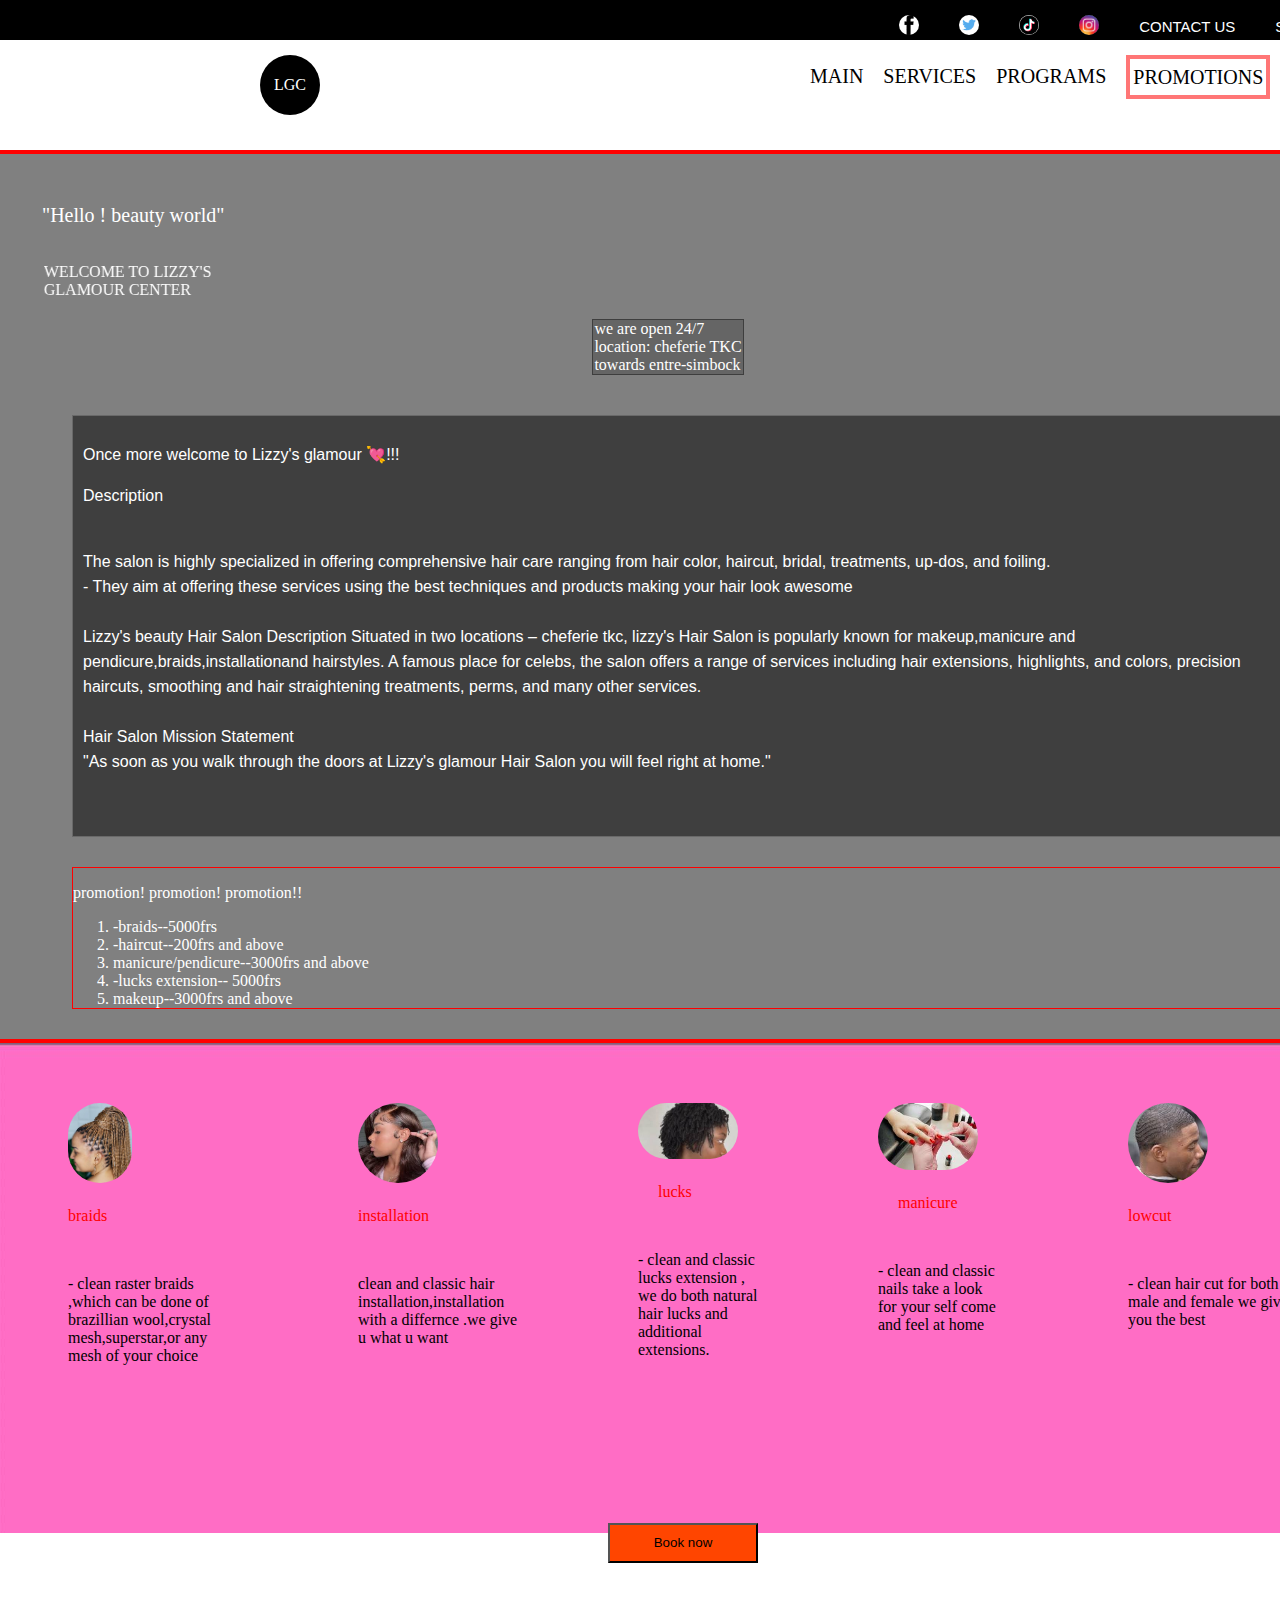
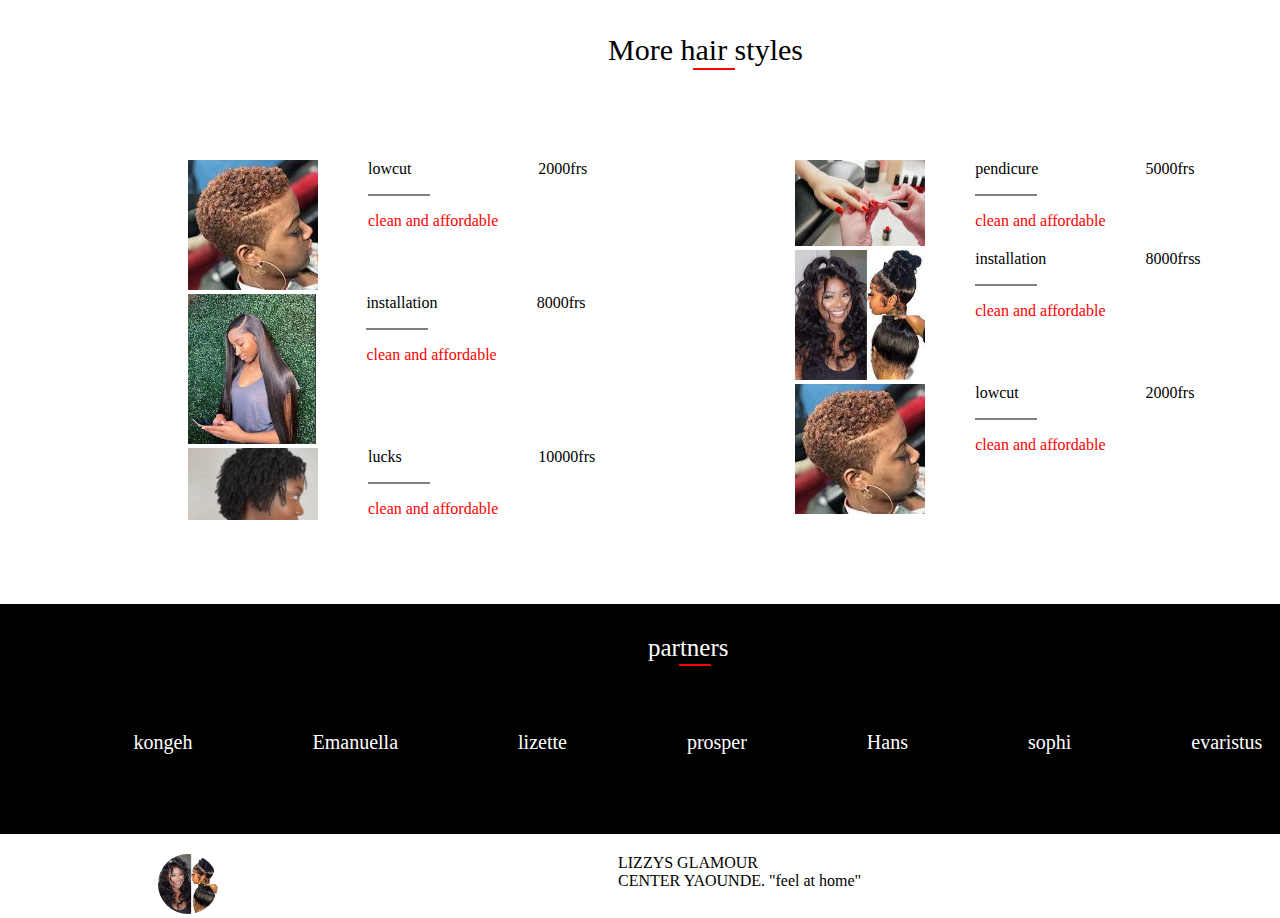
<file: index.html>
<!DOCTYPE html>
<html lang="en">
<head>
    <meta charset="UTF-8">
    <meta name="viewport" content="width=device-width, initial-scale=1.0">
    <title>online booking salon</title>
    <link rel="stylesheet" href="./style.css">
</head>
<body>
    <header>
        <nav class="nav-desk">
                <div class="fwha">
                    <div class="fa"><img src="./assets/images/facebook.png" alt="facebook"></div>
                    <div class="fa"><img src="./assets/images/twitter.png" alt="twitter"></div>
                    <div class="fa"><img src="./assets/images/tiktok.png" alt="tiktok"></div>
                    <div class="fa"><img src="./assets/images/insta.jpg" alt="instagram"></div>
                    <div class="fa"><a href="contact.hmtl">contact us</a></div>
                    <div class="fa"><a href="contact.html">services</a></div>

                </div>
        </nav>
        <nav class="about-desk">
            <div class="all-d">
                <div class="gl">
                <div class="loc">LGC</div>
                </div>
                <div class="gll">
                    <div class="main">Main</div>
                    <div class="main">services</div>
                    <div class="main">programs</div>
                    <div class="mai">promotions</div>
                </div>
            </div>
        </nav>
        <nav>
                <div class="ham1"><p></p></div>
                <div class="ham2"><p></p></div>
                <div class="ham3"><p></p></div>
        </nav>
    </header>
    <main>
        <section>
            <div class="hello-main">
                <div class="all">
                <div class="hello">
                     <p>"Hello ! beauty world"</p>
                </div>
                <div class="tittle">
                  <marquee behavior="alternate" direction="right"><p>WELCOME TO LIZZY'S <br>GLAMOUR CENTER </p></marquee>
                </div>
                <div class="location">we are open 24/7 <br>location: cheferie TKC <br>towards entre-simbock</div>
                <div class="des">
                    <p class="p5">Once more welcome to Lizzy's glamour &#128152;!!!</p> <span class="ti">Description</span><br><br></p><p class="p8">The salon is highly specialized in offering comprehensive hair care ranging from hair color, haircut, bridal, treatments, up-dos, and foiling. <br> - They aim at offering these services using the best techniques and products making your hair look awesome
                  <br><br>Lizzy's beauty Hair Salon
                     Description
                    
                    Situated in two locations – cheferie tkc,  lizzy's  Hair Salon is popularly known for makeup,manicure and pendicure,braids,installationand hairstyles. A famous place for celebs, the salon offers a range of services including hair extensions, highlights, and colors, precision haircuts, smoothing and hair straightening treatments, perms, and many other services.
                    
                 <br> <br> <span>Hair Salon Mission Statement</span> <br>
                    
                   "As soon as you walk through the doors at Lizzy's glamour Hair Salon you will feel right at home."
                    </p>
                </div>
                <div class="promotion"><p>promotion! promotion! promotion!! <br></p>
                <ol>
                    <li>-braids--5000frs</li>
                    <li>-haircut--200frs and above</li>
                    <li>manicure/pendicure--3000frs and above</li>
                    <li>-lucks extension-- 5000frs</li>
                    <li>makeup--3000frs and above</li>
                </ol>
                </div>
                </div>
            </div>
        </section>
        <section>
            <div class="styles">
                <div class="chose">
                    <div class="style1"><img src="./assets/images/braids.jpg" alt="braids"> <span>braids</span><p>- clean raster braids
                        ,which can be done of brazillian wool,crystal mesh,superstar,or any mesh of your choice
                    </p></div>
                    <div class="style1"><img src="./assets/images/instal.jpg" alt="braids"><span class="stall">installation</span><p> clean and classic
                        hair installation,installation with a differnce .we give u what u want
                    </p></div>
                    <div class="style2"><img src="./assets/images/lucks.jpg" alt="braids"> <span>lucks</span> <p>- clean and classic lucks
                       extension , we do both natural hair lucks and additional extensions.
                    </p></div>
                    <div class="style2"><img src="./assets/images/manicure.jpg" alt="braids"><span>manicure</span> <p>- clean and classic nails
                      take a look for your self come and feel at home                   </p></div>
                    <div class="style1"><img src="./assets/low cut.jpg" alt="braids"><span>lowcut</span> <p>- clean hair cut
                       for both male and female we give you the best
                    </p></div>
                </div>
                <div class="book">
              <a href="contact.html"><button type="submit">Book now</button></a>  
              </div>
            </div>
        </section>
        <section>
            <div class="more">
                <div class="hair-styles">
                    <div class="mor">More hair styles</div>
                    <div class="pp"><p></p></div>
                </div>
                <div class="less">
                    <div class="le">
                    <div class="one">
                        <div class="one-one"><img src="./assets/low cutt.jpg" alt="cut"></div>
                        <div class="allo">
                        <div class="one-1">lowcut</div>
                        <div class="one-2"><p></p></div>
                        <div class="one-3">clean and affordable </div>
                    </div>
                    <div class="pric">2000frs</div>
                    </div>
                    <div class="one">
                        <div class="one-neo"><img src="./assets/images/installat.jpg" alt="installation"></div>
                        <div class="allo">
                        <div class="one-1">installation</div>
                        <div class="one-2"><p></p></div>
                        <div class="one-3">clean and affordable</div>
                    </div>
                    <div class="pric">8000frs</div>
                    </div>
                    <div class="one">
                        <div class="one-ne"><img src="./assets/images/lucks.jpg" alt="lucks"></div>
                        <div class="allo">
                        <div class="one-1">lucks</div>
                        <div class="one-2"><p></p></div>
                        <div class="one-3">clean and affordable</div>
                    </div>
                    <div class="pric">10000frs</div>
                    </div>
                    </div>
                    <div class="mo">
                    <div class="one">
                        <div class="one-oe"><img src="./assets/images/manicure.jpg" alt="manicure"></div>
                        <div class="allo">
                        <div class="one-1">pendicure</div>
                        <div class="one-2"><p></p></div>
                        <div class="one-3">clean and affordable</div>
                    </div>
                    <div class="pric">5000frs</div>
                    </div>
                    <div class="one">
                        <div class="one-o"><img src="./assets/images/installation.jpg" alt=""></div>
                        <div class="allo">
                        <div class="one-1">installation</div>
                        <div class="one-2"><p></p></div>
                        <div class="one-3">clean and affordable</div>
                    </div>
                    <div class="pric">8000frss</div>
                    </div>
                    <div class="one">
                        
                        <div class="one-on"><img src="./assets/low cutt.jpg" alt=""></div>
                        <div class="allo">
                        <div class="one-1">lowcut</div>
                        <div class="one-2"><p></p></div>
                        <div class="one-3">clean and affordable</div>
                    </div>
                    <div class="pric">2000frs</div>
                    </div>
                    </div>
                </div>
            </div>
        </section>
        <section>
            <div class="fot">
                <div class="part">
                    <div class="ners">partners</div>
                    <div class="pap"><p></p></div>
                </div>
                <div class="allpat">
                    <div>kongeh</div>
                    <div>Emanuella</div>
                    <div>lizette</div>
                    <div>prosper</div>
                    <div>Hans</div>
                    <div>sophi</div>
                    <div>evaristus</div>
                </div>
            </div>
        </section>
        <section>
            <div class="footer">
                <div class="foot">
                    <img src="./assets/images/installation.jpg" alt="">
                </div>
                <div class="link">LIZZYS GLAMOUR <br> CENTER YAOUNDE. "feel at home"</div>
            </div>
        </section>
    </main>
</body>
</html>
</file>
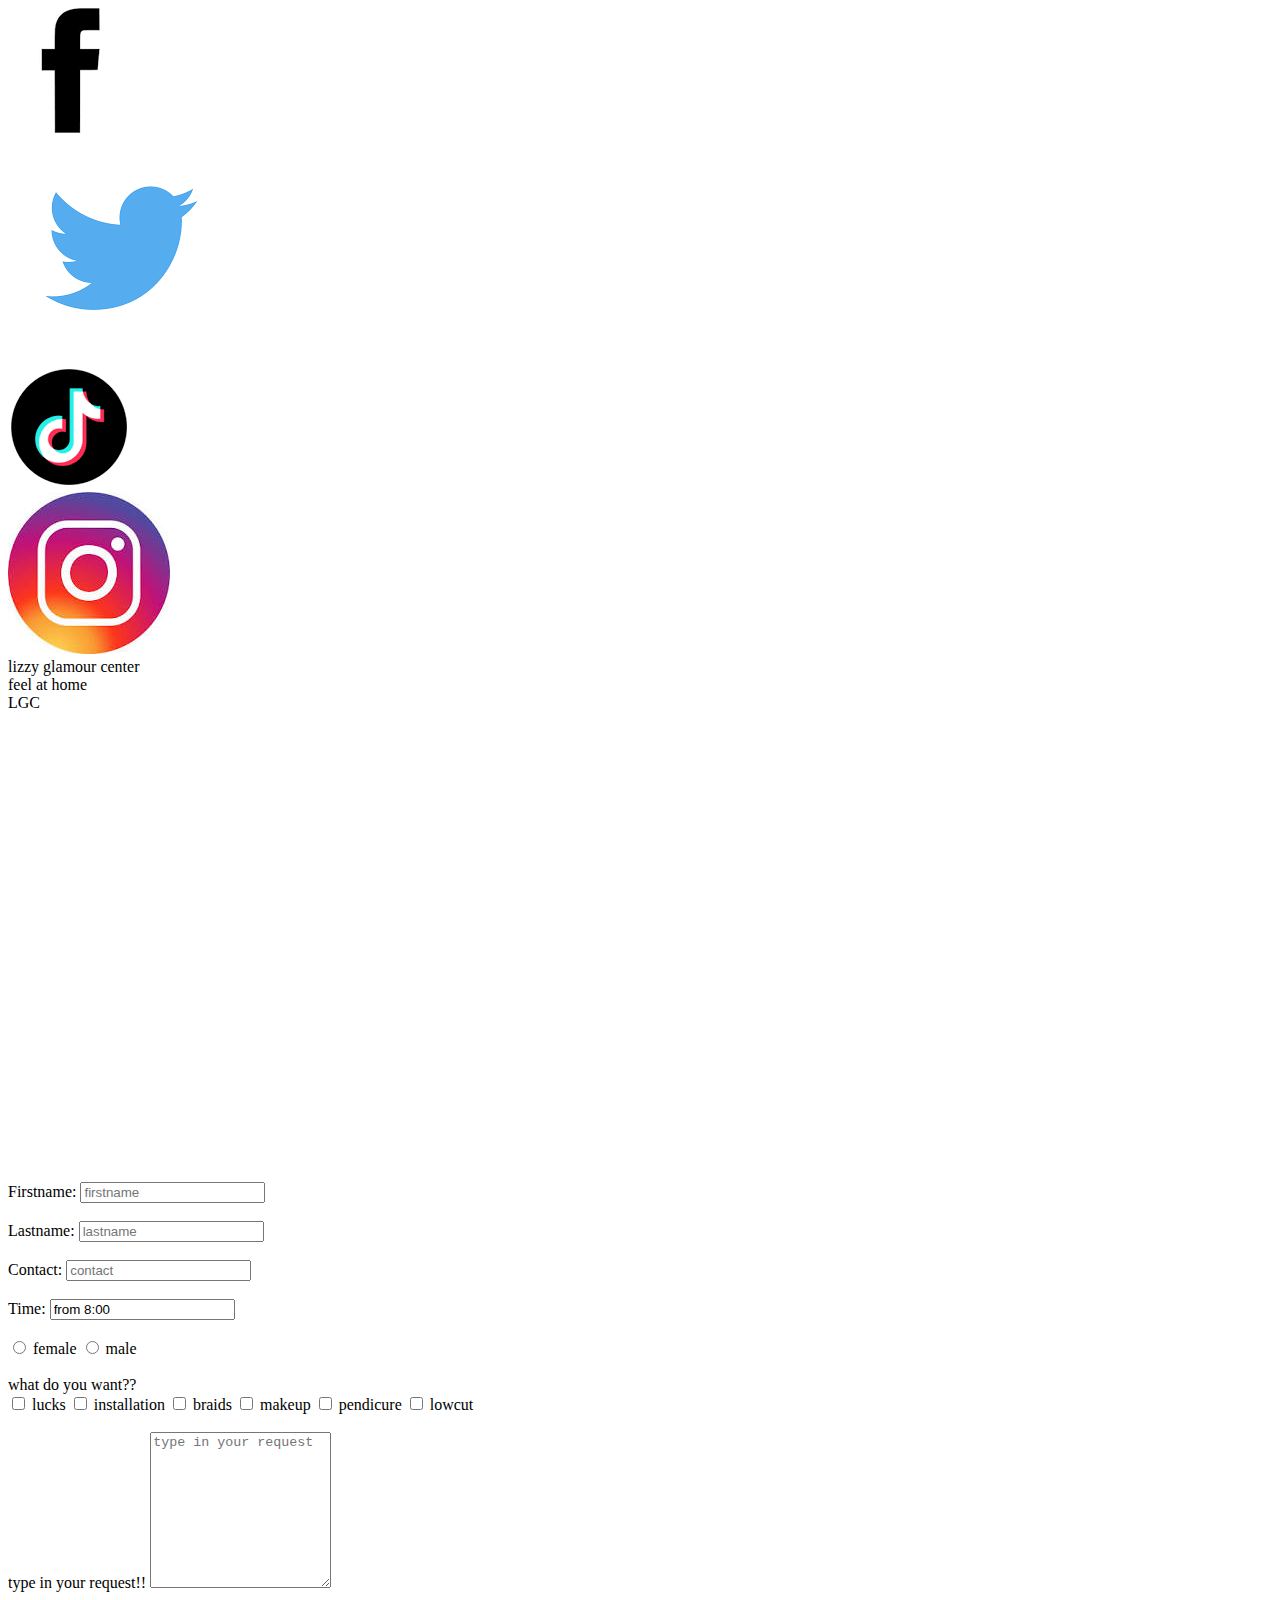
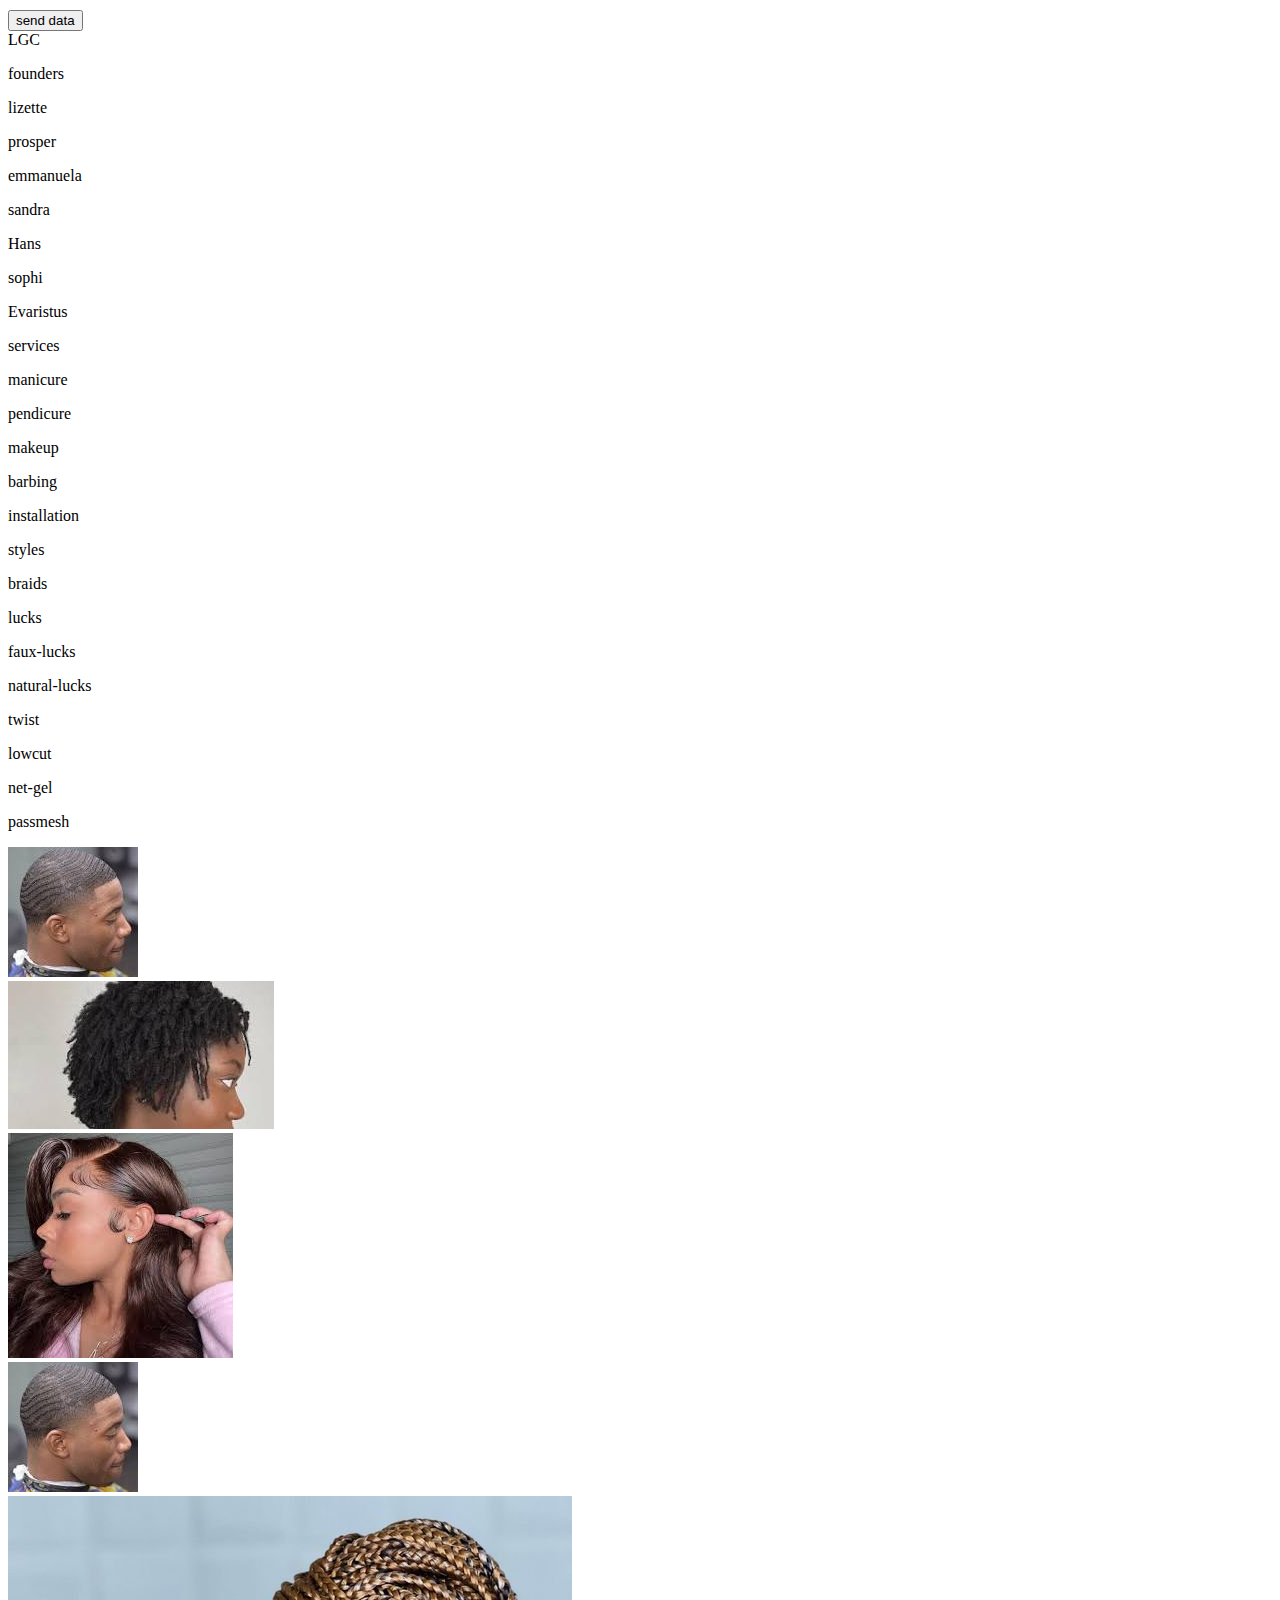
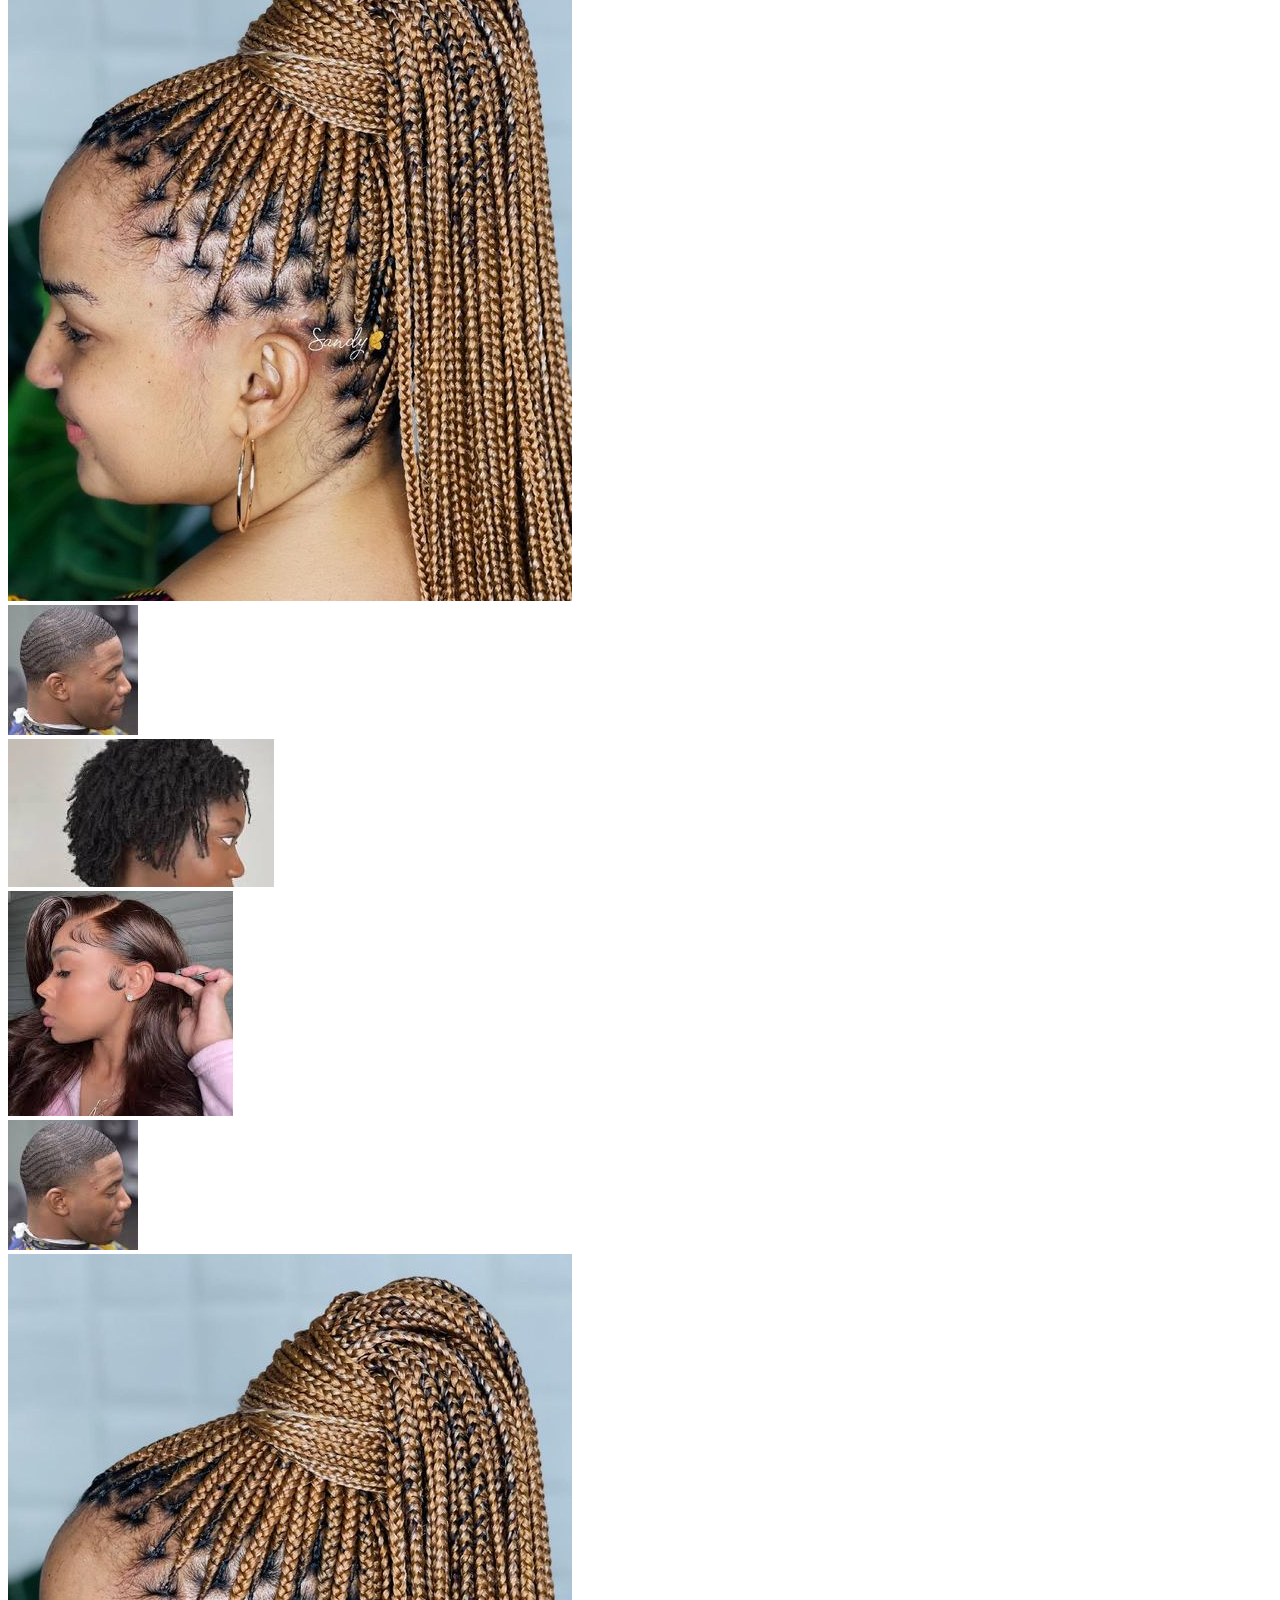
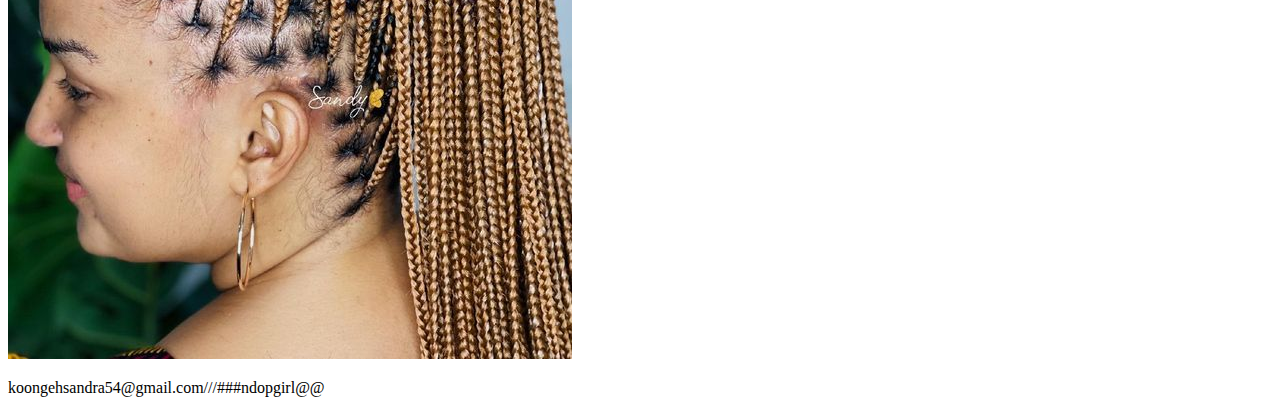
<file: contact.html>
<!DOCTYPE html>
<html lang="en">
<head>
    <meta charset="UTF-8">
    <meta name="viewport" content="width=device-width, initial-scale=1.0">
    <title>contact-page for online-saloon</title>
    <link rel="stylesheet" href="./style.css">
</head>
<body>
    <header>
        
        <div class="center">
            <div class="all-3g">
            <div class="center3">
                <div class="facebook"><img src="./assets/images/facebook.png" alt="facebook"></div>
                <div class="facebook"><img src="./assets/images/twitter.png" alt="twitter"></div>
                <div class="facebook"><img src="./assets/images/tiktok.png" alt="tiktok"></div>
                <div class="facebook"><img src="./assets/images/insta.jpg" alt="instagram"></div>
            </div>
            <div class="twot">
            <div class="glamour">lizzy glamour center</div>
            <div class="leftt">feel at home</div>
            </div>
            </div>
        </div>
    </header>
    <main>
        <section>
            <div class="firstc">
                <div class="twoh">
                    <div class="lo">LGC</div>
                </div>
                <div class="hant">
                    <div class="one1"><p></p></div>
                    <div class="one2"><p></p></div>
                    <div class="one3"><p></p></div>
                </div>
            </div>
        </section>
        <section>
            <div class="map">
                <iframe src="https://www.google.com/maps/embed?pb=!1m18!1m12!1m3!1d3980.871745135097!2d11.472370174069729!3d3.8376968485362104!2m3!1f0!2f0!3f0!3m2!1i1024!2i768!4f13.1!3m3!1m2!1s0x108bcfa2ba34e589%3A0x6e033c2d0a9b73d3!2sChapelle%20TKC!5e0!3m2!1sen!2scm!4v1698614904224!5m2!1sen!2scm" width="600" height="450" style="border:0;" allowfullscreen="" loading="lazy" referrerpolicy="no-referrer-when-downgrade"></iframe>
            </div>
        </section>
        <section>
            <div class="forme">
            <form action="https://formspree.io/f/xgejdjev" method="post">
                <label for="firtname">Firstname:</label>
                <input type="text" id="fname" name="firstname" placeholder="firstname" required><br><br>
                <label for="lastname">Lastname:</label>
                <input type="text" id="lname" name="lastname" placeholder="lastname" required><br><br>
                <label for="contact">Contact:</label>
                <input type="number" id="cont" name="contac" placeholder="contact" required><br><br>
                <label for="time">Time:</label>
                <input type="datetime" id="tim" name="firstname" placeholder="time" value="from 8:00" required><br><br>
                <input type="radio" name="female" id="gender" value="female">
                <label for="gender">female</label>
                <input type="radio" name="male" id="gender" value="male">
                <label for="gender">male</label><br><br>
                <label for="type">what do you want??</label><br>
                <input type="checkbox" id="hair" name="lucks" value="lucks">
                <label for="luks">lucks</label>
                <input type="checkbox" id="hair" name="instal" value="installation">
                <label for="luks">installation</label>
                <input type="checkbox" id="hair" name="braids" value="braids">
                <label for="luks">braids</label>
                <input type="checkbox" id="face" name="makeup" value="makeup">
                <label for="luks">makeup</label>
                <input type="checkbox" id="nails" name="penicure" value="pendicure">
                <label for="luks">pendicure</label>
                <input type="checkbox" id="hair" name="lowcut" value="lowcut">
                <label for="luks">lowcut</label><br><br>
                <label for="message">type in your request!!</label>
                <textarea name="message" id="message" placeholder="type in your request" rows="10"></textarea><br><br>
                <button type="submit">send data</button>
            </form>
            </div>
        </section>
        <section>
            <div class="blackl">
                <div class="loo">
                    <div class="lloo">LGC</div>
                    <div class="long">
                        <p><span class="f">founders</span><br></p>
                        <p>lizette</p>
                        <p>prosper</p>
                        <p>emmanuela</p>
                        <p>sandra</p>
                        <p>Hans</p>
                        <p>sophi</p>
                        <p>Evaristus</p>
                        <p><span class="f">services</span>
                            <p>manicure</p>
                            <p>pendicure</p>
                            <p>makeup</p>
                            <p>barbing</p>
                            <p>installation</p>
                        <p><span class="f">styles</span>
                        <p>braids</p>
                        <p>lucks</p>
                        <p>faux-lucks</p>
                        <p>natural-lucks</p>
                        <p>twist</p>
                        <p>lowcut</p>
                        <p>net-gel</p>
                        <p>passmesh</p>
                        </p>
                    </div>
                </div>
            </div>
        </section>
        <section>
            <div class="twor">
                <div class="rone">
                    <div class="fisto">
                        <div class="im1"><img src="./assets/low cut.jpg" alt=""></div>
                        <div class="im1"><img src="./assets/images/lucks.jpg" alt=""></div>
                        <div class="im1"><img src="./assets/images/instal.jpg" alt=""></div>
                        <div class="im1"><img src="./assets/low cut.jpg" alt=""></div>
                        <div class="im1"><img src="./assets/images/braids.jpg" alt=""></div>
                    </div>
                    <div class="seco">
                        <div class="im1"><img src="./assets/low cut.jpg" alt=""></div>
                        <div class="im1"><img src="./assets/images/lucks.jpg" alt=""></div>
                        <div class="im1"><img src="./assets/images/instal.jpg" alt=""></div>
                        <div class="im1"><img src="./assets/low cut.jpg" alt=""></div>
                        <div class="im1"><img src="./assets/images/braids.jpg" alt=""></div>
                    </div>
                </div>
                <div class="paraaa"> <p></p></div>
                <div class="copy">koongehsandra54@gmail.com///###ndopgirl@@</div>
            </div>
        </section>
    </main>
</body>
</html>
</file>
<file: style.css>
@media screen and (min-width: 280px) and (max-width: 768px) 
{
.nav-desk{
    display: none;
}
.about-desk{
    display: none;
}
nav{
 background-color: black;
 border: 1px solid red;
 height: 70px;
 width: 700px;
 margin-top: 0px;
 margin-left: 0px;
}
.ham1 p{
    border: 2px solid white;
    width: 20px;
    margin-top: 20px;
    margin-left: 10px;
}
.ham2 p{
    border: 2px solid white;
    width: 20px;
    margin-top: -10px;
    margin-left: 10px;
}
.ham3 p{
    border: 2px solid white;
    width: 20px;
    margin-top: -10px ;
    margin-left: 10px;
}
.hello-main .all{
    background-image: url(./assets/images/salon.jpg);
    background-repeat: no-repeat;
    background-size: cover;
    width: 800px;
    height: 1000px;
    padding-top: 20px; 
}
.all .hello{
    color: white;
    font-size: 25px;
    padding-top: -40px;
    margin-left: 10px;
}
.hello p{
    margin-top: -10px;
}
.tittle p{
    color: pink;
    margin-left: 10px;
    font-size: 30px;
}
.location{
    display: flex;
    justify-content: center;
    color: white;
    margin-left: 210px;
    background-image: linear-gradient(rgba(0, 128, 0, 0.555),rgba(255, 0, 0, 0.459),rgba(255, 255, 0, 0.534));
    font-family: 'Gill Sans', 'Gill Sans MT', Calibri, 'Trebuchet MS', sans-serif;
    border: 1px solid white;
    width: 200px;
}
.des{
    display: flex;
    justify-content: center;
    flex-direction: column;
    width: 300px;
    background-color: rgba(0, 0, 0, 0.199);
    border: 1px solid white;
    color: white;
    margin-top: 30px;
    margin-left: 100px;
    line-height: 18px;
    font-family: 'Gill Sans', 'Gill Sans MT', Calibri, 'Trebuchet MS', sans-serif;
}
.des .p5{
    margin-left: 10px;
    text-wrap: nowrap;
}
.ti{
    display: flex;
    justify-content: center;
    color: red;
}
.p8{
    margin-top: -30px;
}
.promotion{
    background-color: rgba(0, 0, 0, 0.438);
    border: 1px solid rgba(255, 0, 0, 0.39);
    margin-top: 20px;
    color: white;
    font-family: 'Gill Sans', 'Gill Sans MT', Calibri, 'Trebuchet MS', sans-serif;
    animation: animate 20s linear infinite;
} 
.promotion p{
    color: red;
}
 .styles{
    background-image: linear-gradient(green,red,yellow,blue,white);
    width: 800px;
    height: 800px;
 }                                                                                                                                                                                                                                                                                                                                                                                                                                                                                                                                                                                                                                                                                                                                                                                                                                                                                                                                                                                                                                                                                                                                                                                   
.style1 img{
    max-width: 50px;
    max-height: 50px;
    border-radius: 60px;
    margin-left: 20px;
    margin-top: 70px;
}
.style2 img{
    max-width: 70px;
    max-height: 70px;
    border-radius: 70px;
    margin-left: 20px;
    margin-top: 70px;
}
.styles .chose{
    display: flex;
    flex-direction: column;
}
.style1 span{
    color: pink;
    margin-top: 40px;
    margin-left: 40px;
}
.style1 p{
    margin-left: 200px;
    margin-top: -30px;
    color: white;
}
.style1 .stall{
    color:pink;
    margin-left: 20px;
    margin-top: 20px;
}
.style2 p{
    margin-left: 200px;
    margin-top: -30px;
    color: black;
}
.style2 span{
    color: blue;
    margin-left: 20px;
}

.more{
    background-color: white;
}
.hair-styles{
    display: flex;
    justify-content: center;
    margin-top: -20px;
    font-size: 20px;
    margin-left: 200px;
    text-wrap: nowrap;
}
.pp p{
    border: 1px solid red;
    width: 30px;
    margin-top: 25px;
    margin-left: -80px;
}
.one-one img{
    max-width: 60px;
    max-height: 60px;
    margin-left: 10px;
}
.one-neo img{
    max-width: 70px;
    max-height: 70px;
    margin-left: 10px;
}
.one-ne img{
    max-width: 60px;
    max-height: 60px;
    margin-left: 10px;
}
.one-oe img{
    max-width: 60px;
    max-height: 60px;
    margin-left: 10px;
}
.one-o img{
    max-width: 60px;
    max-height: 60px;
    margin-left: 10px;
}
.one-on img{
    max-width: 60px;
    max-height: 60px;
    margin-left: 10px;
}
.less .one{
    display: flex;
}
.one-2 p{
    border: 1px solid gray;
    width: 40px;
}
.one .allo{
    display: flex;
    flex-direction: column;
    margin-left: 30px;
    text-wrap: nowrap;
    word-spacing: 8px;
}
.one .one-3{
    color: red;
    font-style: italic;
}
.one .pric {
    margin-left: 70px;
    gap: 30px;
}
.fot{
    background-color: black;
    color: white;
    width: 800px;
}
.part .ners{
    margin-top: 50px;
    margin-left: 150px;
    font-size: 20px;
    font-family: 'Gill Sans', 'Gill Sans MT', Calibri, 'Trebuchet MS', sans-serif;
}
.pap p{
    border: 1px solid red;
    width: 30px;
    margin-left: 165px;
    margin-top: -2px;
}
.fot .allpat{
    display: flex;
    gap: 20px;
    font-style: oblique;
}
.footer{
    display: flex;
    gap: 90px;
    margin-left: 20px;
    margin-top: 20px;
    color: pink;
    text-wrap: nowrap;
}
.foot img{
    max-width: 70px;
    max-height: 70px;
    border-radius: 60px;
}
.center{
    background-color: rgb(6, 6, 78);
    border: 1px solid blue;
    height: 100px;
}
.facebook img{
    max-width: 15px;
    max-height: 15px;
    border-radius: 60px;
}
.all-3g .center3{
    display: flex;
    justify-content: center;
    gap: 5px;
}
.all-3g .twot{
    display: flex;
    color: white;
}
.twot .leftt{
    margin-left: 90px;
    text-wrap: nowrap;
    border: 1px solid rgba(255, 255, 255, 0.226);
    border-radius: 20px;
    height: 20px;
    justify-content: center;
    padding: 2px;
    font-size: 12px;
}
.twot .glamour{
    margin-left: 10px;
    border: 1px solid rgba(255, 255, 255, 0.253);
    width: 110px;
    display: flex;
    justify-content: center;
    align-items: center;
    border-radius: 20px;
    font-size: 12px;
}
.firstc{
    background-image: url(./assets/images/pink.jpg);
    height: 120px;
    margin-top: -40px;
}
.twoh{
    padding-top: 30px;
}
.twoh .lo{
    border: 2px solid rgba(255, 255, 255, 0.521);
    margin-left: 20px;
    width: 70px;
    height: 60px;
    display: flex;
    justify-content: center;
    align-items: center;
    border-radius: 100px;
    font-size: 30px;
    outline: 1px solid rgba(255, 0, 0, 0.486);
    outline-offset: -5px;
    color: white;
    box-shadow: 10px 10px 20px yellow;
}
.hant{
    display: flex;
    flex-direction: column;
    justify-content: center;
    align-items: center;
    width: 30px;
    margin-left: 260px;
    margin-top: -60px;
    background-color: red;
    border: 1px solid red;
    border-radius: 3px;
    height: 30px;
}
.one1 p{
    border: 2px solid white;
    width: 20px;
}
.one2 p{
        border: 2px solid white;
        margin-top: -10px;
        width: 20px;
}
.one3 p{
    border: 2px solid white;
    margin-top: -10px;
    width: 20px;
}
textarea{
    background-color: red;
    width: 300px;
}
input{
    width: 200px;
}
.forme{
    margin-top: 30px;
}
button{
    background-color: red;
    width: 100px;
    height: 40px;
    margin-left: 90px;
}
.blackl{
    background-color: black;
    color: white;
    margin-top: 30px;
    width: 300px;
    padding-left: 20px;
    padding-top: 20px;
}
.loo .lloo{
    border: 1px solid red;
    background-color: white;
    width: 70px;
    height: 60px;
    color: black;
    border-radius: 60px;
    display: flex;
    justify-content: center;
    align-items: center;
}
p .f{
    color: red;
    margin-bottom: 15px;
}
.im1 img{
    max-width: 120px;
    max-height: 120px;
    border: 4px solid black;
    margin-left: 20px;
    margin-top: 40px;
}
.rone{
    display: flex;
    gap: 20px;
    background-color: blueviolet;
}
.paraaa p{
    border: 1px solid rgba(0, 0, 0, 0.541);
}
.copy{
    color: rgba(0, 0, 0, 0.514);
}
.le{
    display: none;
}
.mo{
    display: none;
}
}

@media screen and (min-width: 768px) and (max-width: 1024px) {
nav{
    background-color: black;
}
.twot .glamour{
    color: red;
}
}
@media screen and (min-width: 1024px){
.nav-desk{
    background-color: black;
    width: 1500px;
    height: 50px;
    position: fixed;
    top: 0px;
    left: 0px;
}
.nav-desk .fwha{
    display: flex;
    justify-content: center;
    align-items: center;
    margin-left: 50%;
    margin-top: 15px;
    gap: 40px;
}
.fa a{
    text-decoration: none;
    text-transform: uppercase;
    font-size: 15px;
    font-family: arial;
    color: white;
}
.fa img{
    max-width: 20px;
    max-height: 20px;
    border-radius: 60px;
}
.about-desk{
    background-color: white;
    width: 1500px;
    height: 80px;
    position: fixed;
    margin-top: -110px;
    left: 0px;
}
.all-d{
    display: flex;
    gap: 90px;
    margin-left: 260px;
}
.all-d .gl{
    display: flex;
    justify-content: center;
    align-items: center;
    background-color: black;
    color: white;
    width: 60px;
    height: 60px;
    border-radius: 60px;
    margin-top: 15px;
}
.all-d .gll{
    display: flex;
    margin-left: 400px;
    gap: 20px;
    font-size: 20px;
    text-transform: uppercase;
    margin-top: 25px;
}
.gll .mai{
    display: flex;
    justify-content: center;
    align-items: center;
    border: 4px solid rgba(255, 0, 0, 0.539);
    margin-top: -10px;
    height: 30px;
    padding: 3px;
}
.hello-main{
    border: 4px solid red;
    background-image: linear-gradient(gray,gray);
    margin-top: 150px;
    margin-left: -20px;
    width: 1400px;
}
.all .hello{
    color: white;
    font-size: 20px;
    padding-top: 30px;
    margin-left: 50px;
}

.all .tittle{
    color: white;
}
.all .location{
    color: white;
    display: flex;
    justify-content: center;
    align-items: center;
    background-color: rgba(0, 0, 0, 0.212);
    border: 1px solid rgba(0, 0, 0, 0.383);
    width: 150px;
    margin-left: 600px;
}
.all .des{
    color: white;
    border: 1px solid rgba(255, 255, 255, 0.221);
    background-color: rgba(0, 0, 0, 0.511);
    width: 1200px;
    height: 400px;
    margin-left: 80px;
    margin-top: 40px;
    font-family: arial;
    line-height: 25px;
    padding: 10px;
}
.all .promotion{
    color: white;
    border: 1px solid red;
    width: 1220px;
    height: 140px;
    margin-top: 30px;
    margin-left: 80px;
    margin-bottom: 30px;
}
.style1 img{
    max-width: 80px;
    max-height: 80px;
    border-radius: 60px;
}
.chose .style1{
    width: 160px;
    margin-left: 70px;
}
.style1 span{
    display: flex;
    color: red;
    margin-top: 20px;
}
.style2 span{
    display: flex;
    margin-top: 20px;
    color: red;
    margin-left: 20px;
    margin-top: 20px;
}
.chose .style2{
    width: 120px;
    margin-left: 60px;
}
.style2 img{
    max-width: 100px;
    max-height: 100px;
    border-radius: 60px;
}
.styles .chose{
    display: flex;
    background-image: url(./assets/images/pink.jpg);
    width: 1400px;
    height: 430px;
    margin-left: -10px;
    padding-top: 60px;
    gap: 60px;
}
.style1 p{
    display: flex;
    margin-top: 50px;
}
.style2 p{
    display: flex;
    margin-top: 50px;
}
.book button{
    background-color: orangered;
    height: 40px;
    width: 150px;
    margin-left: 600px;
    margin-top: -300px;
}
.hair-styles{
    display: flex;
    margin-left: 600px;
    margin-top: 70px;
    font-size: 30px;
}
.pp p{
    border: 1px solid red;
    width: 40px;
    margin-top: 35px;
    margin-left: -110px;
}
.more .less{
    display: flex;
    gap: 40px;
    margin-top: 60px;
    margin-left: 70px;
}
.le .one{
    display: flex;
    margin-left: 110px;
}
.mo .one{
    display: flex;
    margin-left: 160px;
}
.one .pric{
    display: flex;
    margin-left: 40px;
}
.one .one-3{
    color: red;
}
.one-2 p{
    border: 1px solid gray;
    width: 60px;
}
.one .allo{
    display: flex;
    flex-direction: column;
    margin-left: 50px;
}
.one-one img{
    max-width: 130px;
    max-height: 130px;
}
.one-neo img{
    max-width: 150px;
    max-height: 150px;
}
.one-ne img{
    max-width: 130px;
    max-height: 130px;
}
.one-oe img{
    max-width: 130px;
    max-height: 170px;
}
.one-o img{
    max-width: 130px;
    max-height: 130px;
}
.one-on img{
    max-width: 130px;
    max-height: 130px;
}
.fot{
    background-color: black;
    width: 1400px;
    margin-left: -10px;
    height: 230px;
    margin-top: 80px;
    color: white;
}
.fot .part{
    display: flex;
    margin-left: 650px;
    padding-top: 30px;
    font-size: 25px;
}
.pap p{
    border: 1px solid red;
    width: 30px;
    margin-top: 30px;
    margin-left: -50px;
}
.fot .allpat{
    display: flex;
    justify-content: center;
    align-items: center;
    gap: 120px;
    font-size: 20px;
    margin-top: 40px;
}
.footer{
    background-color: white;
    display: flex;
    height: 40px;
}
.foot{
    margin-left: 150px;
    margin-top: 20px;
}
.footer .link{
    margin-left: 400px;
    margin-top: 20px;
}
.foot img{
    max-width: 60px;
    max-height: 60px;
    border-radius: 60px;
}
}
</file>
